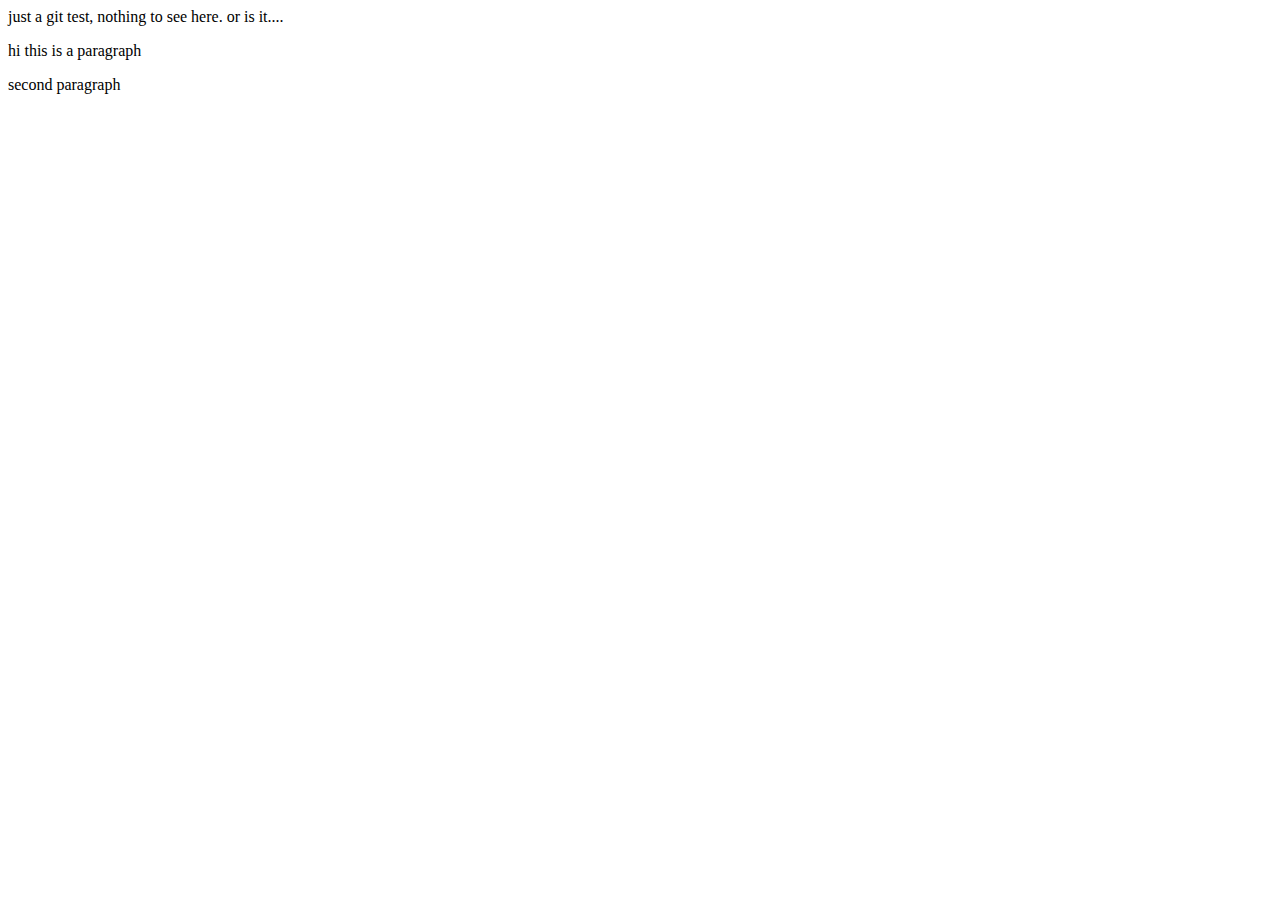
<file: index.html>
<!DOCTYPE html>
<html>
	<head>
	<title>don't judge me ;/</title>
	</head>
	<body>
	just a git test, nothing to see here. or is it....
	<p>hi this is a paragraph</p>
	<p>second paragraph</p>
	</body>
</html>
</file>
